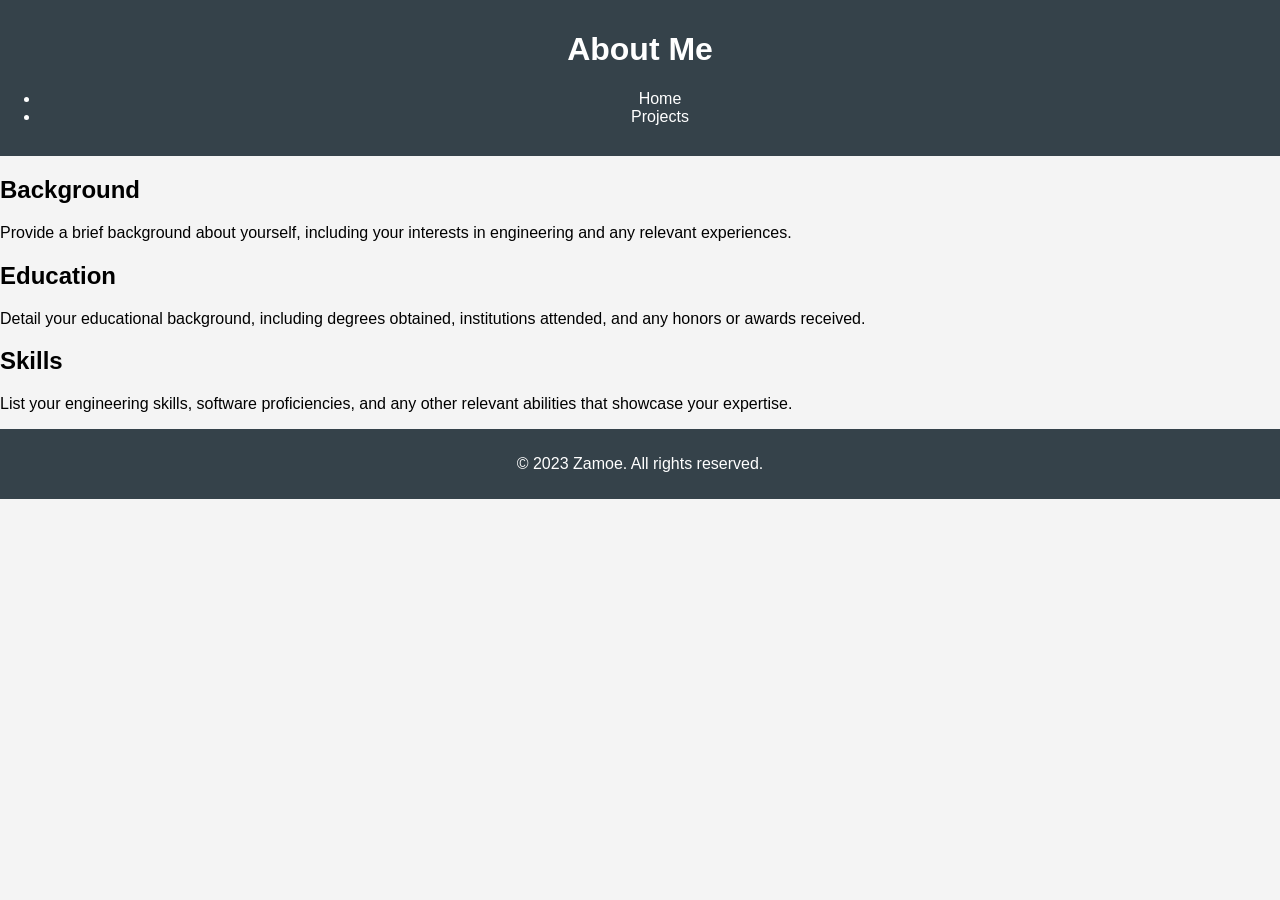
<file: about.html>
<!DOCTYPE html>
<html lang="en">
<head>
    <meta charset="UTF-8">
    <meta name="viewport" content="width=device-width, initial-scale=1.0">
    <title>About Me - Engineering ePortfolio</title>
    <link rel="stylesheet" href="assets/css/style.css">
</head>
<body>
    <header>
        <h1>About Me</h1>
        <nav>
            <ul>
                <li><a href="index.html">Home</a></li>
                <li><a href="projects/index.html">Projects</a></li>
            </ul>
        </nav>
    </header>
    <main>
        <section>
            <h2>Background</h2>
            <p>Provide a brief background about yourself, including your interests in engineering and any relevant experiences.</p>
        </section>
        <section>
            <h2>Education</h2>
            <p>Detail your educational background, including degrees obtained, institutions attended, and any honors or awards received.</p>
        </section>
        <section>
            <h2>Skills</h2>
            <p>List your engineering skills, software proficiencies, and any other relevant abilities that showcase your expertise.</p>
        </section>
    </main>
    <footer>
        <p>&copy; 2023 Zamoe. All rights reserved.</p>
    </footer>
    <script src="assets/js/main.js"></script>
</body>
</html>
</file>
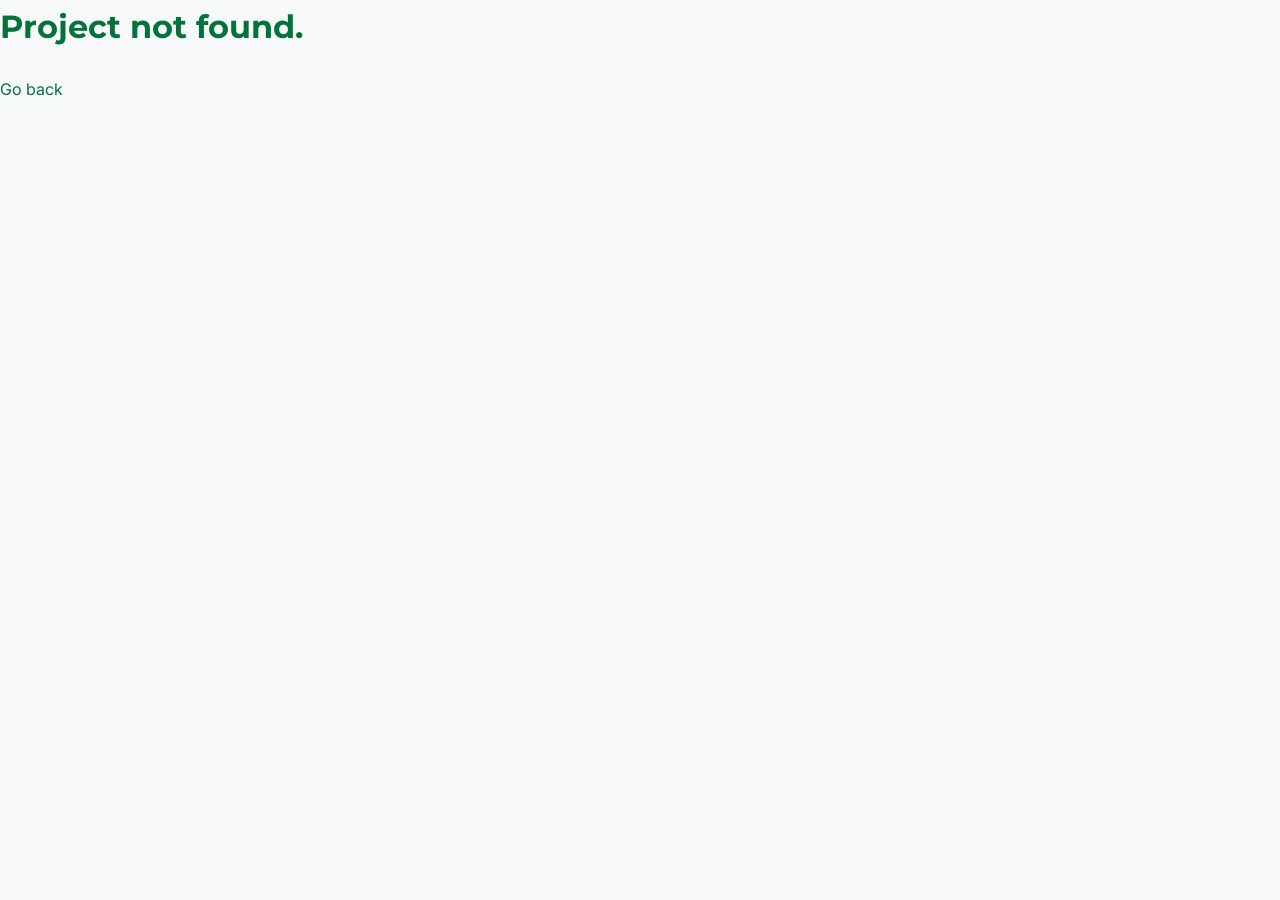
<file: projects/project.html>
<!DOCTYPE html>
<html lang="en">
<head>
    <meta charset="UTF-8">
    <title>Project</title>
    <meta name="viewport" content="width=device-width, initial-scale=1.0">    
    <link rel="stylesheet" href="../assets/css/main.css">
</head>
<body>
    <canvas id="pcb-bg"></canvas>
    <div class="project-container">
        <div id="project-title" class="project-title"></div>
        
        <div id="project-images" class="project-images">
            <!-- Images will be injected here by JavaScript -->
        </div>
        
        <div id="sketchfab-viewer" class="sketchfab-viewer" style="display: none;">
            <!-- Sketchfab iframe will be injected here -->
        </div>
        
        <div id="project-description" class="project-description">
            <!-- Description will be injected here -->
        </div>
        
        <div id="project-features" class="project-features" style="display: none;">
            <h3>Key Features</h3>
            <ul id="features-list">
                <!-- Features will be injected here -->
            </ul>
        </div>
        
        <a class="back-link" href="../index.html#projects">&#8592; Back to Portfolio</a>
    </div>

    <!-- Image Modal -->
    <div id="img-modal" style="display:none; position:fixed; z-index:9999; left:0; top:0; width:100vw; height:100vh; background:rgba(0,0,0,0.8); align-items:center; justify-content:center; flex-direction: column; gap: 1rem;">
        <span id="img-modal-close" style="position:absolute; top:30px; right:40px; font-size:2.5rem; color:#fff; cursor:pointer;">&times;</span>
        <img id="img-modal-img" src="" alt="" style="max-width:90vw; max-height:80vh; border-radius:1.2rem; box-shadow:0 2px 24px rgba(0,0,0,0.25); background:#fff;">
        <div id="img-modal-caption" style="color: #fff; text-align: center; font-size: 1.1rem;"></div>
    </div>

    <!-- Project data and loader scripts -->
    <script src="../assets/js/projects-data.js"></script>
    <script src="../assets/js/project-loader.js"></script>

    <!-- Background animation script -->
    <script src="../assets/js/pcb-bg.js"></script>
</body>
</html>
</file>
<file: assets/css/style.css>
body {
    font-family: Arial, sans-serif;
    margin: 0;
    padding: 0;
    background-color: #f4f4f4;
}

header {
    background: #35424a;
    color: #ffffff;
    padding: 10px 0;
    text-align: center;
}

nav {
    margin: 20px 0;
}

nav a {
    color: #ffffff;
    text-decoration: none;
    margin: 0 15px;
}

nav a:hover {
    text-decoration: underline;
}

.container {
    width: 80%;
    margin: auto;
    overflow: hidden;
}

footer {
    background: #35424a;
    color: #ffffff;
    text-align: center;
    padding: 10px 0;
    position: relative;
    bottom: 0;
    width: 100%;
}
</file>
<file: assets/css/main.css>
/* 
================================================
Google Fonts Import
================================================
*/
@import url('https://fonts.googleapis.com/css2?family=Inter:wght@400;500;600&family=Montserrat:wght@700&display=swap');

/* 
================================================
CSS Variables (Root)
================================================
*/
:root {
    --font-family-heading: 'Montserrat', 'Segoe UI', Arial, sans-serif;
    --font-family-body: 'Inter', 'Segoe UI', Arial, sans-serif;

    --color-primary: #03723b;
    --color-primary-dark: #025c2a;
    --color-text-main: #333;
    --color-text-light: #555;
    --color-background: #f8f9fa;
    --color-surface: #ffffff;
    --color-border: #dee2e6;
    --color-shadow: rgba(60, 60, 100, 0.07);
    --color-shadow-hover: rgba(60, 60, 100, 0.15);

    --shadow-sm: 0 2px 8px var(--color-shadow);
    --shadow-md: 0 4px 12px var(--color-shadow);
    --shadow-lg: 0 6px 24px var(--color-shadow-hover);

    --border-radius-sm: 0.5rem;
    --border-radius-md: 1rem;
    --border-radius-lg: 1.5rem;

    --transition-fast: all 0.2s ease-in-out;
}

/* 
================================================
Global Styles
================================================
*/
html {
    scroll-behavior: smooth;
}

body {
    font-family: var(--font-family-body);
    margin: 0;
    background: var(--color-background);
    color: var(--color-text-main);
    line-height: 1.7;
}

h1, h2, h3, h4, h5, h6 {
    font-family: var(--font-family-heading);
    color: var(--color-primary);
    margin-top: 0;
}

a {
    color: var(--color-primary);
    text-decoration: none;
}

img {
    max-width: 100%;
    height: auto;
    display: block;
}

/* 
================================================
Header and Navigation
================================================
*/
header {
    background: var(--color-surface);
    padding: 1rem 0;
    position: sticky;
    top: 0;
    z-index: 1000;
    box-shadow: var(--shadow-sm);
}

header nav ul {
    display: flex;
    justify-content: center;
    gap: 1rem;
    list-style: none;
    padding: 0;
    margin: 0;
}

header nav a {
    color: var(--color-text-main);
    font-weight: 500;
    font-size: 1rem;
    padding: 0.6rem 1.2rem;
    border-radius: 2rem;
    transition: var(--transition-fast);
    border: 1px solid transparent;
}

header nav a:hover,
header nav a:focus {
    color: var(--color-primary);
    background: #eafdf4;
    border-color: var(--color-primary);
}

/* 
================================================
Main Content & Sections
================================================
*/
main {
    max-width: 900px;
    margin: 2.5rem auto;
    padding: 0 1.5rem;
}

section {
    background: var(--color-surface);
    border-radius: var(--border-radius-lg);
    box-shadow: var(--shadow-md);
    margin-bottom: 2.5rem;
    padding: 2rem 2.5rem;
}

section h2 {
    text-align: center;
    font-size: 2rem;
    margin-bottom: 2rem;
}

/* 
================================================
Footer
================================================
*/
footer {
    text-align: center;
    padding: 1.5rem 0;
    background: var(--color-surface);
    color: var(--color-text-light);
    font-size: 0.9rem;
    margin-top: 3rem;
    border-top: 1px solid var(--color-border);
}

/* 
================================================
Component: Home Section
================================================
*/
#home .profile-img {
    width: 180px;
    height: 180px;
    object-fit: cover;
    border-radius: 50%;
    box-shadow: var(--shadow-lg);
}

#home h1 {
    font-size: 2.5rem;
    margin: 0 0 0.5rem 0;
}

/* 
================================================
Component: Project Cards
================================================
*/
.projects-grid {
    display: grid;
    grid-template-columns: repeat(auto-fit, minmax(250px, 1fr));
    gap: 2rem;
}

.project-card {
    background: var(--color-surface);
    border-radius: var(--border-radius-lg);
    box-shadow: var(--shadow-md);
    text-decoration: none;
    transition: var(--transition-fast);
    overflow: hidden;
    display: flex;
    flex-direction: column;
}

.project-card:hover {
    box-shadow: var(--shadow-lg);
    transform: translateY(-5px);
}

.project-card img {
    width: 100%;
    height: 180px;
    object-fit: cover;
}

.project-card .project-info {
    padding: 1.5rem;
}

.project-card h3 {
    margin: 0;
    font-size: 1.2rem;
    color: var(--color-text-main);
    font-family: var(--font-family-heading);
}

/* 
================================================
Component: Experience & Hobby Boxes
================================================
*/
.experiences-list,
.hobbies-list {
    column-count: 2;
    column-gap: 1.5rem;
    margin-top: 1.5rem;
}

.experience-box,
.hobby-box {
    display: inline-block;
    width: 100%;
    margin-bottom: 1.5rem;
    background: var(--color-background);
    border-radius: var(--border-radius-md);
    padding: 1.5rem;
    box-sizing: border-box;
    break-inside: avoid;
}

.experience-box h3,
.hobby-box h3 {
    font-size: 1.1rem;
    color: var(--color-text-main);
    margin-bottom: 0.75rem;
}

.experience-title,
.hobby-title {
    display: flex;
    align-items: center;
    gap: 0.7rem;
}

.experience-icon,
.hobby-icon {
    width: 24px;
    height: 24px;
}

.experience-desc,
.hobby-desc {
    font-size: 0.95rem;
    color: var(--color-text-light);
    line-height: 1.6;
}

.experience-img,
.hobby-img {
    margin-top: 1rem;
    border-radius: var(--border-radius-sm);
    box-shadow: var(--shadow-sm);
}

/* 
================================================
Component: Contact Section
================================================
*/
.contact-links {
    display: flex;
    gap: 1.5rem;
    justify-content: center;
    flex-wrap: wrap;
    margin: 2rem 0;
}

.contact-icon {
    display: flex;
    align-items: center;
    gap: 0.7rem;
    background: var(--color-surface);
    border-radius: 2rem;
    padding: 0.7rem 1.5rem;
    box-shadow: var(--shadow-md);
    color: var(--color-text-main);
    font-weight: 500;
    font-size: 1rem;
    transition: var(--transition-fast);
}

.contact-icon:hover {
    background: #eafdf4;
    box-shadow: var(--shadow-lg);
    transform: translateY(-3px);
    color: var(--color-primary);
}

.contact-icon img {
    width: 24px;
    height: 24px;
}

/* 
================================================
Project Page Specific Styles
================================================
*/
.project-container {
    max-width: 750px;
    margin: 2.5rem auto;
    background: var(--color-surface);
    border-radius: var(--border-radius-lg);
    box-shadow: var(--shadow-md);
    padding: 2.5rem;
}

.project-title {
    font-size: 2.5rem;
    text-align: center;
    margin-bottom: 2rem;
}

.project-images {
    display: flex;
    flex-wrap: wrap;
    gap: 1rem;
    justify-content: center;
    margin-bottom: 2rem;
}

.project-images img {
    width: 180px;
    height: 180px;
    object-fit: cover;
    border-radius: var(--border-radius-md);
    box-shadow: var(--shadow-md);
    transition: var(--transition-fast);
}

.project-images img:hover {
    transform: scale(1.05);
    box-shadow: var(--shadow-lg);
}

.project-images figure {
    margin: 0;
    text-align: center;
}

.project-images figcaption {
    margin-top: 0.5rem;
    font-size: 0.9rem;
    color: var(--color-text-light);
    font-style: italic;
}

.project-description,
.project-features {
    background: var(--color-background);
    border-radius: var(--border-radius-md);
    padding: 1.5rem 2rem;
    margin: 2rem 0;
    color: var(--color-text-light);
}

.project-description p,
.project-features ul {
    margin: 0;
}

.project-features h3 {
    margin-top: 0;
    margin-bottom: 1rem;
    font-size: 1.25rem;
    color: var(--color-primary);
}

.project-features ul {
    padding-left: 1.2rem;
    line-height: 1.8;
}

.back-link {
    display: inline-block;
    margin-top: 1rem;
    padding: 0.8rem 1.8rem;
    border-radius: 2rem;
    background: var(--color-primary);
    color: #fff;
    font-weight: 600;
    transition: var(--transition-fast);
}

.back-link:hover {
    background: var(--color-primary-dark);
    transform: translateY(-2px);
    box-shadow: var(--shadow-md);
}

.sketchfab-viewer iframe {
    border-radius: var(--border-radius-md);
    box-shadow: var(--shadow-md);
    background: var(--color-background);
    border: none;
}

/* 
================================================
Media Queries for Responsiveness
================================================
*/
@media (max-width: 768px) {
    main {
        padding: 0 1rem;
    }
    section {
        padding: 1.5rem;
    }
    header nav ul {
        flex-wrap: wrap;
        gap: 0.5rem;
    }
    .experiences-list,
    .hobbies-list {
        column-count: 1;
    }
}

/*
================================================
PCB Background Canvas
================================================
*/
#pcb-bg {
    position: fixed;
    top: 0;
    left: 0;
    width: 100%;
    height: 100%;
    z-index: -1; /* Place it behind all other content */
    opacity: 0.15; /* Make it subtle */
    background-color: var(--color-background);
}
</file>
